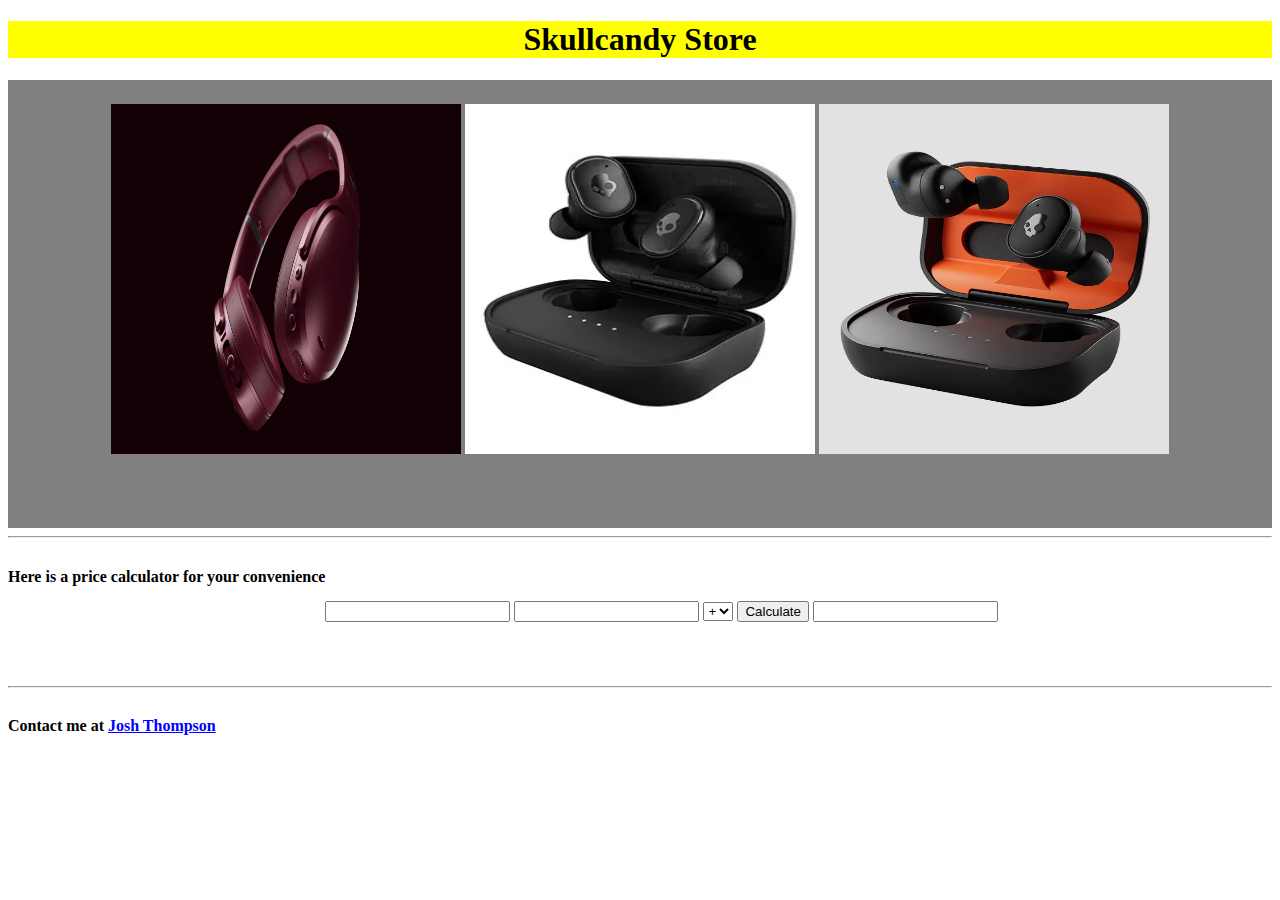
<file: index.html>
<!DOCTYPE html>
<html lang="en">
<head>
    <h1><b>Skullcandy Store</b></h1>
    <title>Skullcandy Store</title>
    <link rel="stylesheet"href="style.css">
    <link rel="icon"href="favicon.jpg"type="image">
<style>
    
    div{
        float: center;
        padding-right: 15px;
    }
    
    .headphones{
        background-color: gray;
        color: black;
        padding: 8px;
    }

    a:link{
        color: blue;
    }

    a:visited{
        color: pink;
    }

    a:hover,a:active{
        color: red;
    }

    
    
</style>




</head>
<body>
    
    
    
    <div class="headphones">
    <p>
    <a href="rskullcandy.html"target="_blank"><img src="test.png"alt="Test image"width="350"height="350"/></a>
    <a href="bskullcandy.html"target="_blank"><img src="test2.png"alt="Test image"width="350"height="350"/></a>
    <a href="oskullcandy.html"target="_blank"><img src="test3.png"alt="Test image"width="350"height="350"/></a>
    </p>
</div>
    <hr>

    <h4><b>Here is a price calculator for your convenience</b></h4>
    

    
<p>
    <form>
        <input type="text" id="val1">
        <input type="text" id="val2">
        <select id="operators">
            <option value="+">+</option>
            <option value="-">-</option>
            <option value="*">*</option>
            <option value="/">/</option>
        </select>
        <button type="button" onclick="calc()">Calculate</button>
        <input type="text" id="result">
    </form>

    <script src="java.js"></script>
</p>

<hr>
    <h4>Contact me at <a href="mailto:G00422756@atu.ie">Josh Thompson</a></h4>
</body>
</html>
</file>
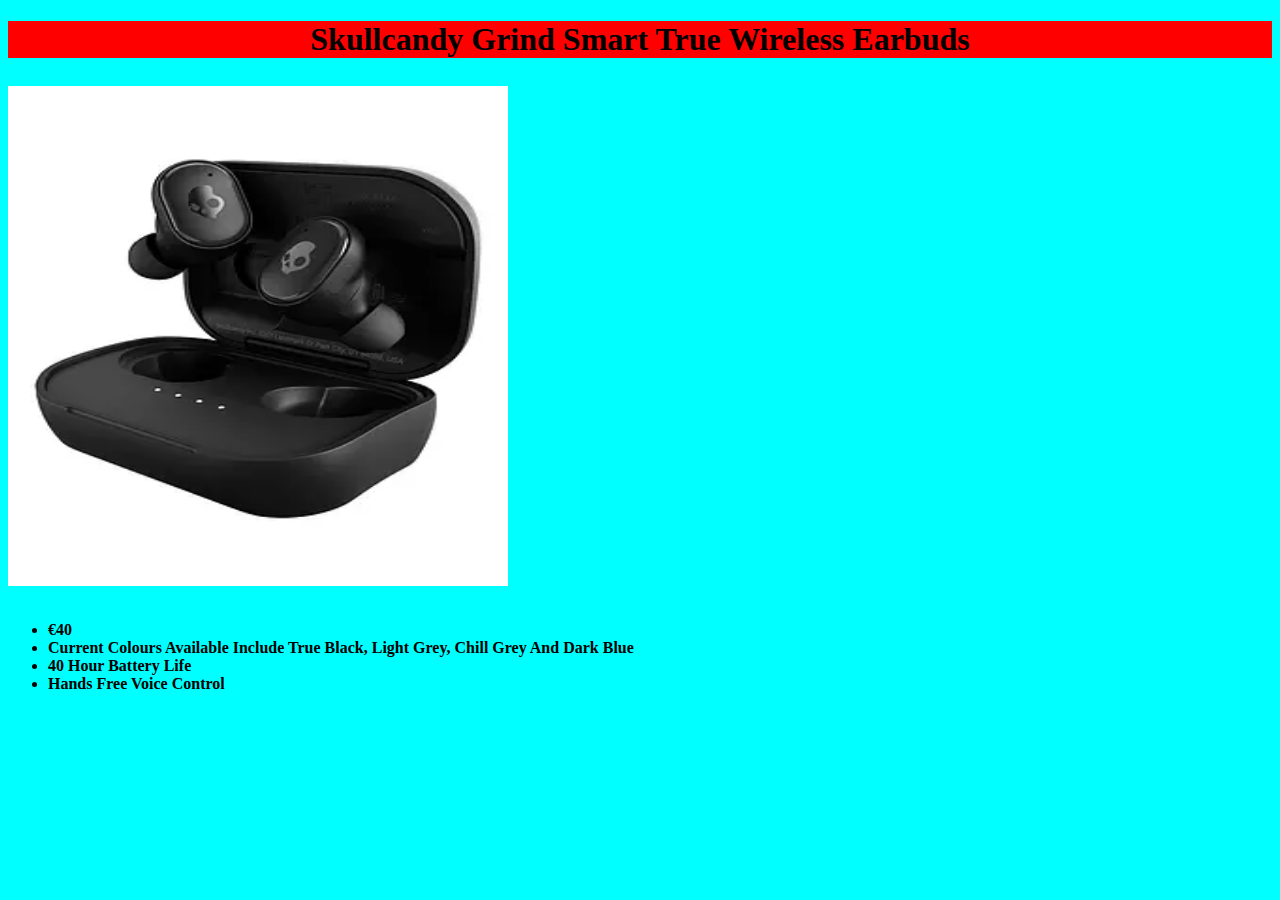
<file: bskullcandy.html>
<!DOCTYPE html>
<html lang="en">
<head>
   
    <title>Skullcandy Headphones</title>
    <h1>Skullcandy Grind Smart True Wireless Earbuds</h1>
    <link rel="stylesheet"href="rstyle.css">

    <style>
      div{
        float:left;
        padding: 15px;
      }


    </style>

</head>
<body>

   <p>
    <img src="test2.png"alt="Test image"width="500"height="500"/>
   </p>
    
   
    <ul>
    <li><b>€40</b></li>
    <li><b>Current Colours Available Include True Black, Light Grey, Chill Grey And Dark Blue</b></li>
    <li><b>40 Hour Battery Life</b></li>
    <li><b>Hands Free Voice Control</b></li>
    </ul>
  

</body>
</html>
</file>
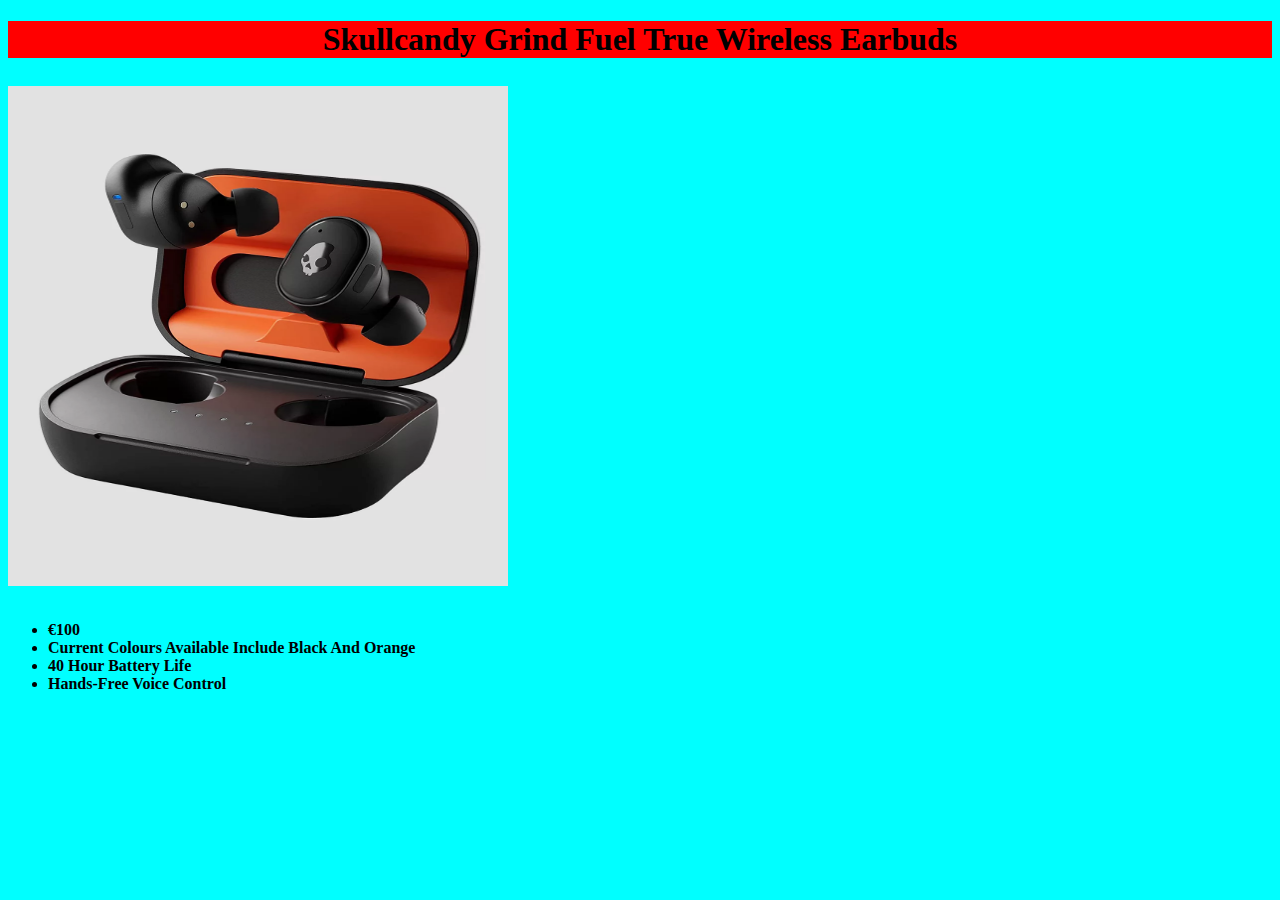
<file: oskullcandy.html>
<!DOCTYPE html>
<html lang="en">
<head>
   
    <title>Skullcandy Headphones</title>
    <h1>Skullcandy Grind Fuel True Wireless Earbuds</h1>
    <link rel="stylesheet"href="rstyle.css">

    <style>
      div{
        float:left;
        padding: 15px;
      }


    </style>

</head>
<body>

   <p>
    <img src="test3.png"alt="Test image"width="500"height="500"/>
   </p>
    
   
    <ul>
    <li><b>€100</b></li>
    <li><b>Current Colours Available Include Black And Orange</b></li>
    <li><b>40 Hour Battery Life</b></li>
    <li><b>Hands-Free Voice Control</b></li>
    </ul>
  

</body>
</html>
</file>
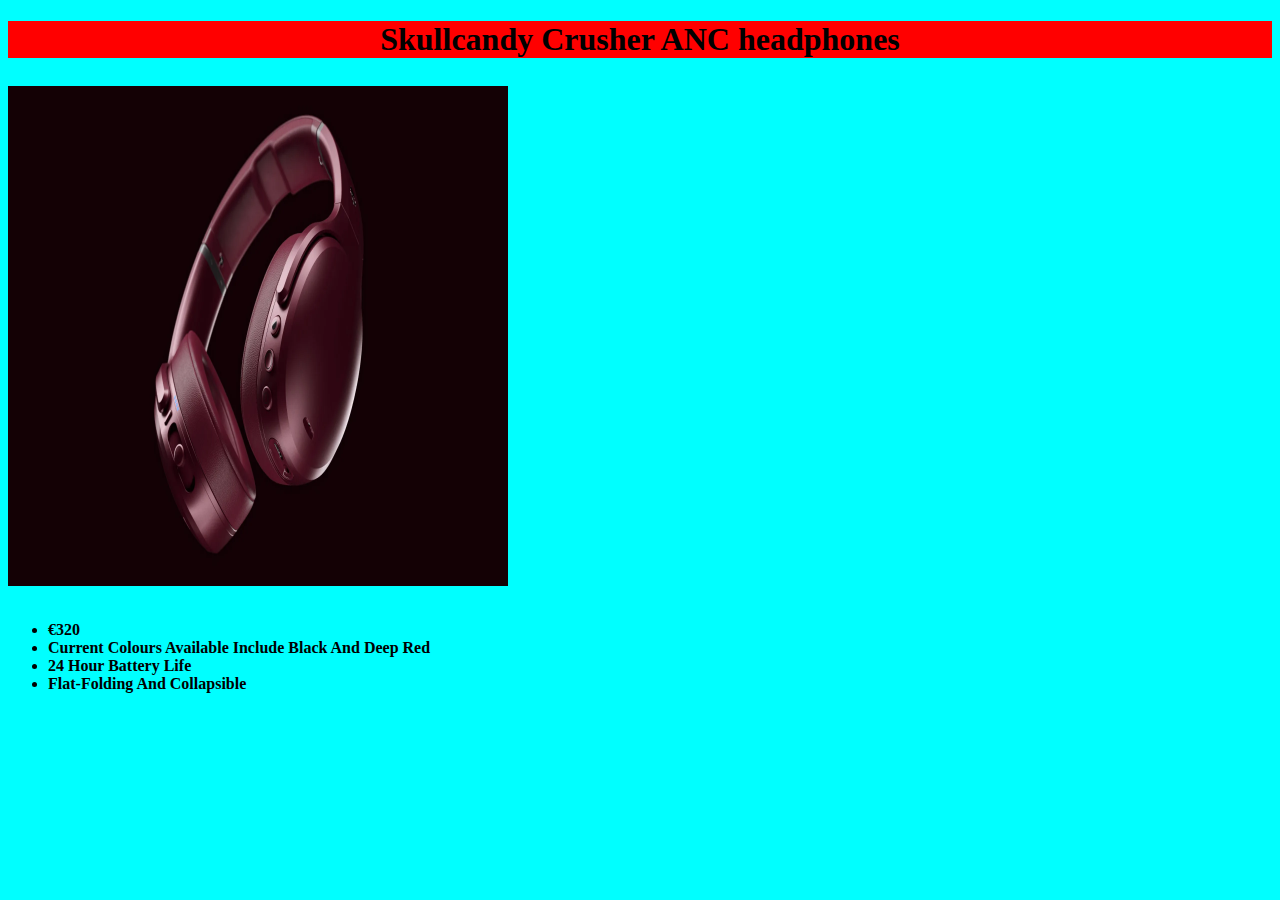
<file: rskullcandy.html>
<!DOCTYPE html>
<html lang="en">
<head>
   
    <title>Skullcandy Headphones</title>
    <h1>Skullcandy Crusher ANC headphones</h1>
    <link rel="stylesheet"href="rstyle.css">

    <style>
      div{
        float:left;
        padding: 15px;
      }


    </style>

</head>
<body>

   <p>
    <img src="test.png"alt="Test image"width="500"height="500"/>
   </p>
    
   
    <ul>
    <li><b>€320</b></li>
    <li><b>Current Colours Available Include Black And Deep Red</b></li>
    <li><b>24 Hour Battery Life</b></li>
    <li><b>Flat-Folding And Collapsible</b></li>
    </ul>
  

</body>
</html>
</file>
<file: style.css>
body{
background-color:white;

}

h1{
    text-align: center;
    background-color:yellow;
    font-family: Georgia, 'Times New Roman', Times, serif;
    
}

p{
    text-align: center;
    margin-bottom: 5%;
    image-rendering: crisp-edges;
    color: gray;
}

h4{
    float: left;
}
</file>
<file: rstyle.css>
h1{
    text-align: center;
    background-color:red;
    font-family: Georgia, 'Times New Roman', Times, serif;
    color: black;
}

p{
text-align: left;
font-size: 28px;
}

body{
    background-color:aqua;
}
</file>
